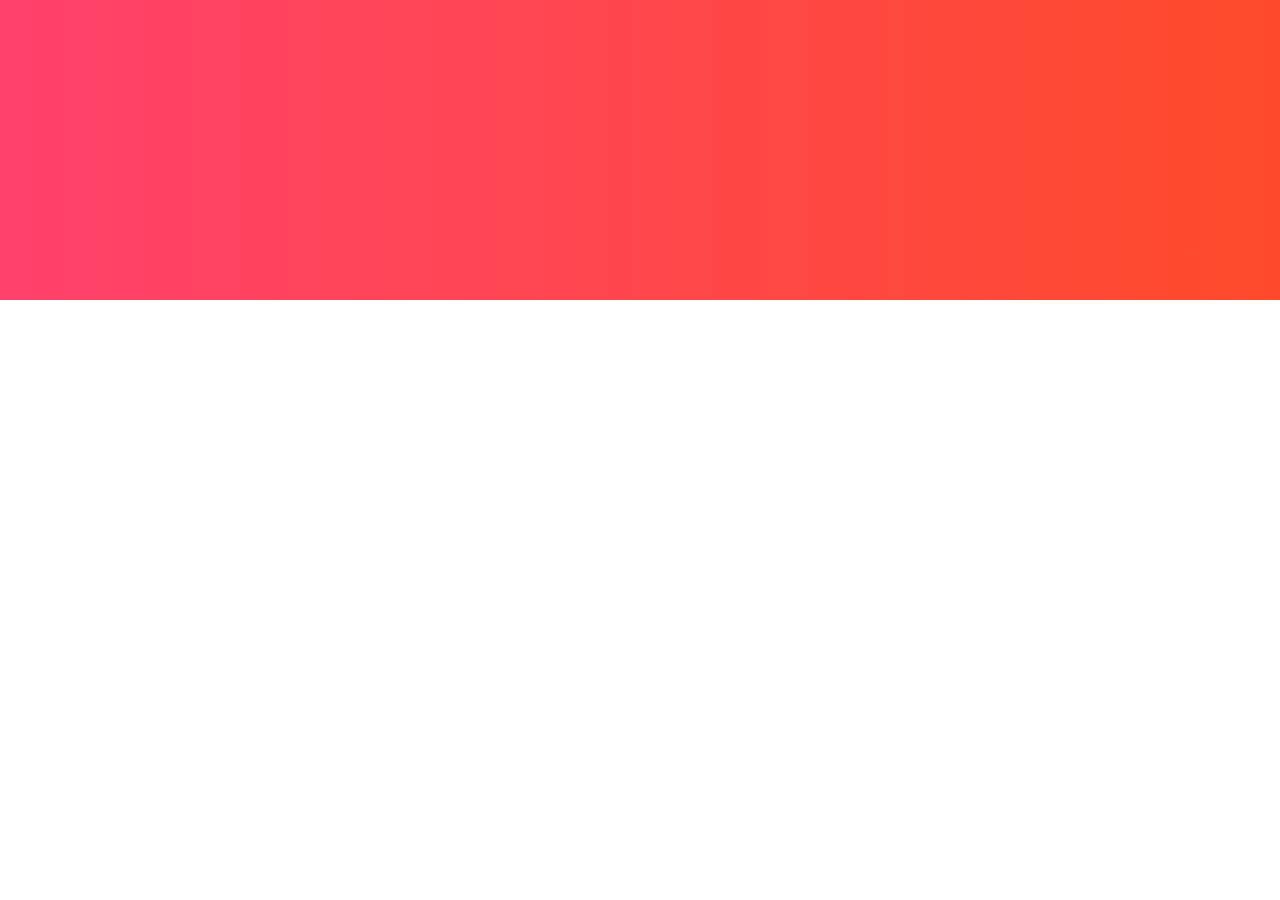
<file: src/main/resources/web/index.html>
<!DOCTYPE html>
<html lang="en" >
   <head>
      <meta charset="UTF-8">
      <title>JavaScript Web Terminal | Webdevtrick.com</title>
      <link rel="stylesheet" href="style.css">
   </head>
   <body>
      <div class="gradientCont">
         <div class="mainCont">
            <h2>JS Web Terminal</h2>
            <h3>Talk With Me, I'm Your Personal Assistant.</h3>
            <div class="terminalCont">
               <div id="terminalReslutsCont">
               </div>
               <form>
                  <input id="terminalTextInput" type="text" placeholder="Try typing hi or help..." autocomplete="off">
               </form>
            </div>
         </div>
      </div>
      <script  src="function.js"></script>
   </body>
</html>
</file>
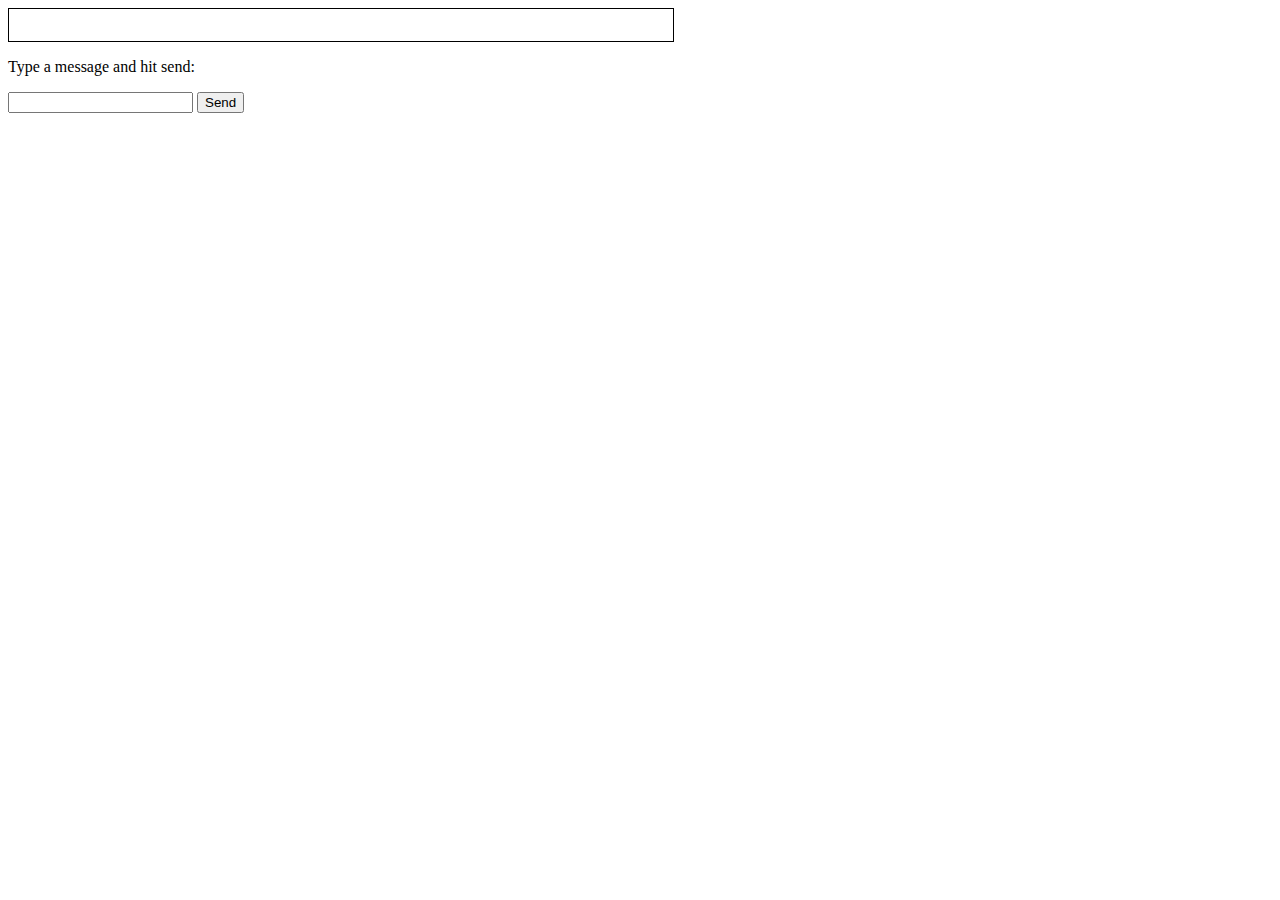
<file: src/main/resources/web/console.html>
<html>
<head>
    <style>
        #messages {
            text-align: left;
            width: 50%;
            padding: 1em;
            border: 1px solid black;
        }
    </style>
    <title>Sample WebSocket Client</title>
</head>
<body>
<div class="container">
    <div id="messages" class="messages"></div>
    <div class="input-fields">
        <p>Type a message and hit send:</p>
        <input id="message"/>
        <button id="send">Send</button>
    </div>
</div>
</body>
<script>
    const messageWindow = document.getElementById("messages");

    const sendButton = document.getElementById("send");
    const messageInput = document.getElementById("message");

    const socket = new WebSocket("ws://127.0.0.1:8080/console");
    socket.binaryType = "arraybuffer";

    socket.onopen = function (event) {
        addMessageToWindow("Connected");
    };

    socket.onmessage = function (event) {
        if (event.data instanceof ArrayBuffer) {
            addMessageToWindow('Got Image:');
            addImageToWindow(event.data);
        } else {
            addMessageToWindow(`Got Message: ${event.data}`);
        }
    };

    sendButton.onclick = function (event) {
        sendMessage(messageInput.value);
        messageInput.value = "";
    };

    function sendMessage(message) {
        socket.send(message);
        addMessageToWindow("Sent Message: " + message);
    }

    function addMessageToWindow(message) {
        messageWindow.innerHTML += `<div>${message}</div>`
    }
</script>
</html>
</file>
<file: src/main/resources/web/style.css>
html {
  box-sizing: border-box;
}
*, *:before, *:after {
  box-sizing: inherit;
}

body{
  font-family: 'Roboto','Helvetica Neue', 'Lucida Grande', sans-serif;
}

body, h1,h2,h3, p{
	margin:0;
	padding:0;
}

.gradientCont{
  background: linear-gradient(to right, #ff416c, #ff4b2b); 
	width:100%;
	height: 300px;
}

.mainCont{
	width:1000px;
	margin: 0 auto;
}

.mainCont h2{
	display: inline-block;
	width: 100%;
	text-align: center;
	font-weight: 300;
	font-size: 48px;
	margin: 60px 0 0 0;
	color: white;
  opacity: 0;

  animation: fadeInAnimation 1s ease-in-out 0s forwards;
}

.mainCont h3{
	text-align: center;
	font-weight: 400;
	font-size: 18px;
	color: rgba(255,255,255,0.75);
  margin: 0 0 60px 0;
  opacity: 0;

  animation: fadeInAnimation 1s ease-in-out 0.5s forwards;
}

.terminalCont{
	background: black;
	width: 100%;
	border-radius: 4px;
  padding:12px 0 0 0;
  margin-top: -20px;
  font-family: 'Roboto Mono', monospace;
  opacity: 0;

  animation:
    slideDownAnimation 1s ease-in-out 1s forwards,
    fadeInAnimation 0.8s ease-in-out 1s forwards;
}

.userEnteredText{
  color: rgba(255,255,255,0.5);
  margin: 0;
  padding: 0;
  display: inline-block;
}

#terminalReslutsCont{
	width:100%;
	height: 400px;
	padding: 12px;
	overflow-y: auto;
	resize: none;
	border: none;
	font-size: 14px;
  line-height: 28px;
	display: block;
	color: rgba(255,255,255,0.9);
}


#terminalReslutsCont a{
  color: rgba(255,255,255,0.9);
  text-decoration: none;
}

#terminalReslutsCont a:hover{
  text-decoration: underline;
}

#terminalTextInput{
	background: black;
	display: block;
	border: none;
	border-top: 1px solid rgba(255,255,255,0.2);
	border-radius: 0 0 4px 4px;
	width: 100%;
	color: white;
	padding: 18px;
	font-size: 14px;
  outline: none;
  font-family: 'Roboto Mono', monospace;
}

@-webkit-keyframes fadeInAnimation {
  0%   { opacity: 0; }
  100% { opacity: 1; }
}
@-moz-keyframes fadeInAnimation {
  0%   { opacity: 0; }
  100% { opacity: 1; }
}
@-o-keyframes fadeInAnimation {
  0%   { opacity: 0; }
  100% { opacity: 1; }
}
@keyframes fadeInAnimation {
  0%   { opacity: 0; }
  100% { opacity: 1; }
}

@-webkit-keyframes slideDownAnimation {
  0%   { margin-top: -20px;}
  100% { margin-top: 0;}
}
@-moz-keyframes slideDownAnimation {
  0%   { margin-top: -20px;}
  100% { margin-top: 0;}
}
@-o-keyframes slideDownAnimation {
  0%   { margin-top: -20px;}
  100% { margin-top: 0;}
}
@keyframes slideDownAnimation {
  0%   { margin-top: -20px;}
  100% { margin-top: 0;}
}

@media screen and (max-width: 1000px){
  .gradientCont{
    height: 220px;
  }
  .mainCont{
    width: 100%;
    padding: 0 12px;
  }
  .mainCont h2{
    font-size: 32px;
    margin: 40px 0 0 0;
  }
  .mainCont h3{
    font-size: 16px;
    margin: 0 0 40px 0;
  }
  #terminalReslutsCont{
    height: 100px;
  }

}
</file>
